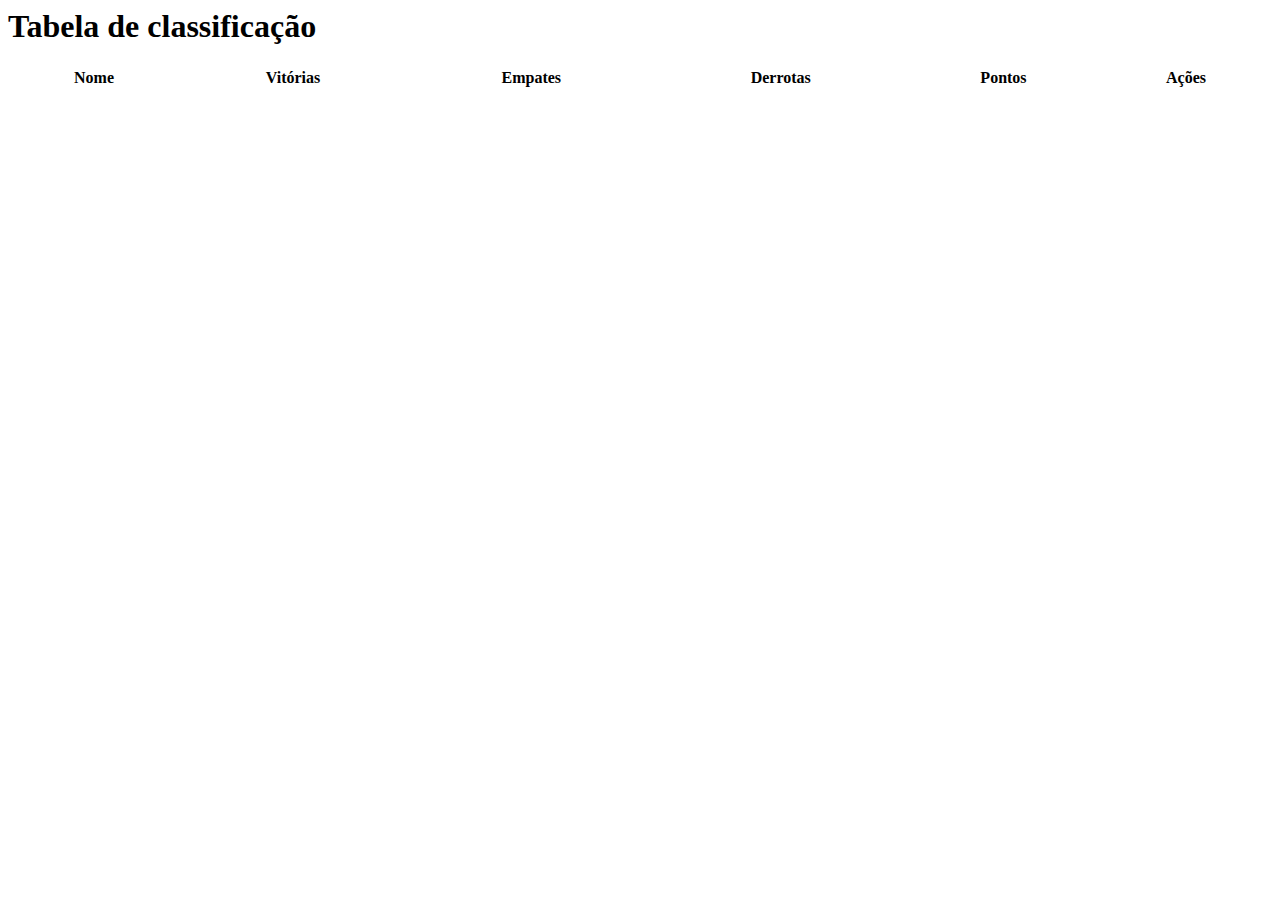
<file: imerdev2021/Aula_06/index.html>
<html>

<head>
    <title>
        Imersão Dev - Aula 06
    </title>
</head>

<body>
    <h1>Tabela de classificação</h1>

    <table style="width:100%">
        <thead>
            <tr>
                <th>Nome</th>
                <th>Vitórias</th>
                <th>Empates</th>
                <th>Derrotas</th>
                <th>Pontos</th>
                <th colspan=3>Ações</th>
            </tr>
        </thead>
        <tbody id="tabelaJogadores">
            <!--   <tr>
    <td>Paulo</td>
    <td>2</td>
    <td>6</td>
    <td>1</td>
    <td>7</td>
    <td><button onClick="adicionarVitoria()">Vitória</button></td>
    <td><button onClick="adicionarEmpate()">Empate</button></td>
    <td><button onClick="adicionarDerrota()">Derrota</button></td>
  </tr>
  <tr>
    <td>Rafa</td>
    <td>4</td>
    <td>4</td>
    <td>2</td>
    <td>15</td>
    <td><button onClick="adicionarVitoria()">Vitória</button></td>
    <td><button onClick="adicionarEmpate()">Empate</button></td>
    <td><button onClick="adicionarDerrota()">Derrota</button></td>
  </tr> -->
        </tbody>
    </table>
</body>

</html>
</file>
